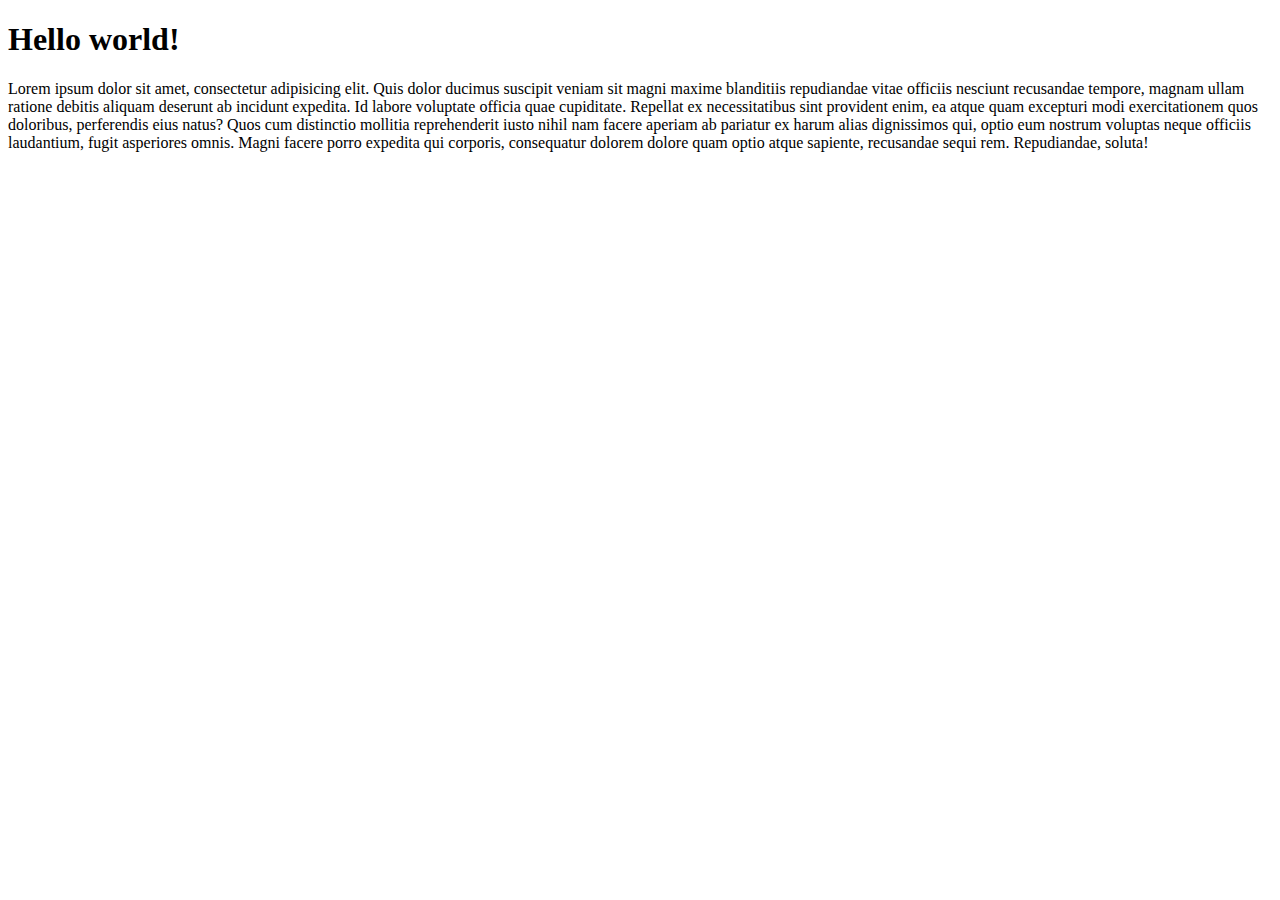
<file: block-BHaaac/index.html>
<!--
### Hello world

TODO:
Make a simple page that prints "Hello World!" in a heading level 1 element, following with a long paragraph. The paragraph can have any text content.
-->
<!DOCTYPE html>
<html lang="en">
<head>
    <meta charset="UTF-8">
    <meta http-equiv="X-UA-Compatible" content="IE=edge">
    <meta name="viewport" content="width=device-width, initial-scale=1.0">
    <title>Document</title>
</head>
<body>
    <h1>Hello world!</h1>
    <p>Lorem ipsum dolor sit amet, consectetur adipisicing elit. Quis dolor ducimus suscipit veniam sit magni maxime blanditiis repudiandae vitae officiis nesciunt recusandae tempore, magnam ullam ratione debitis aliquam deserunt ab incidunt expedita. Id labore voluptate officia quae cupiditate. Repellat ex necessitatibus sint provident enim, ea atque quam excepturi modi exercitationem quos doloribus, perferendis eius natus? Quos cum distinctio mollitia reprehenderit iusto nihil nam facere aperiam ab pariatur ex harum alias dignissimos qui, optio eum nostrum voluptas neque officiis laudantium, fugit asperiores omnis. Magni facere porro expedita qui corporis, consequatur dolorem dolore quam optio atque sapiente, recusandae sequi rem. Repudiandae, soluta!</p>
</body>
</html>
</file>
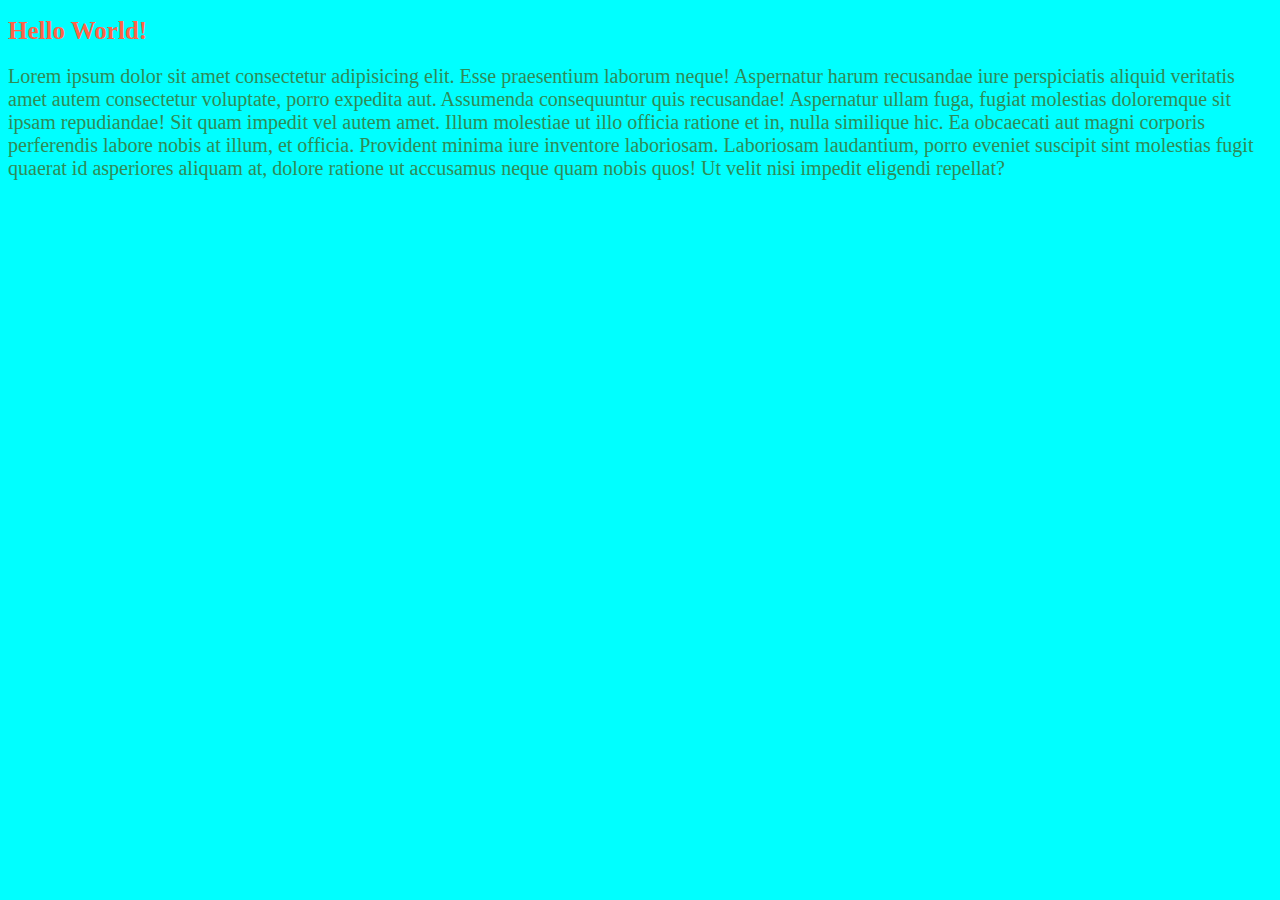
<file: block-BHaaaf/index.html>
<!-- 
  ### Create a simple page with an external stylesheet.

  TODO:
    - Create a simple page `(index.html)` with one heading following with a long paragraph.
    - Create an external stylesheet `(style.css)` and change the color and font size of the heading and paragraph.
    - Also, change the background color of the body.
    - Use different selectors to select different elements.
-->
<!DOCTYPE html>
<html lang="en">
<head>
  <meta charset="UTF-8">
  <meta http-equiv="X-UA-Compatible" content="IE=edge">
  <meta name="viewport" content="width=device-width, initial-scale=1.0">
  <title>Document</title>
  <link rel="stylesheet" type="text/css" href="stylesheet/style.css">
</head>
<body>
    <h1>Hello World!</h1>
    <p>Lorem ipsum dolor sit amet consectetur adipisicing elit. Esse praesentium laborum neque! Aspernatur harum recusandae iure perspiciatis aliquid veritatis amet autem consectetur voluptate, porro expedita aut. Assumenda consequuntur quis recusandae! Aspernatur ullam fuga, fugiat molestias doloremque sit ipsam repudiandae! Sit quam impedit vel autem amet. Illum molestiae ut illo officia ratione et in, nulla similique hic. Ea obcaecati aut magni corporis perferendis labore nobis at illum, et officia. Provident minima iure inventore laboriosam. Laboriosam laudantium, porro eveniet suscipit sint molestias fugit quaerat id asperiores aliquam at, dolore ratione ut accusamus neque quam nobis quos! Ut velit nisi impedit eligendi repellat?</p>
</body>
</html>
</file>
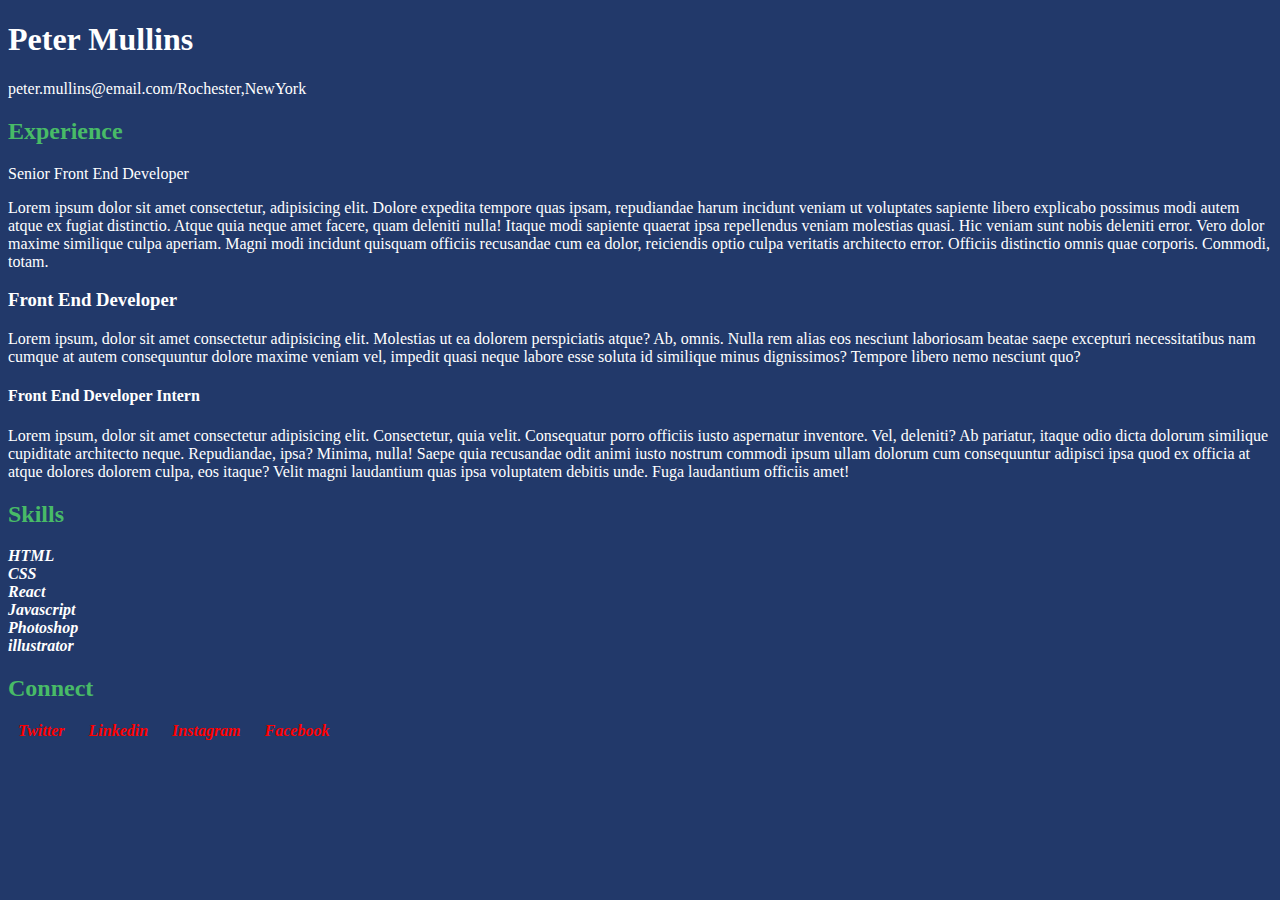
<file: block-BHaaag/index.html>
<!-- 
  ### Create a page according to the design shown below.

  TODO:
    - Open this image in a window for the design layout - (https://raw.githubusercontent.com/suraj122/AC-STYLE-images/master/introduction/assignment1.png)
    - Use external stylesheet to style the page.
    - For different level of heading use different heading elements. We have Six level of heading elements:
      - `<h1></h1>`
      - `<h2></h2>`
      - `<h3></h3>`
      - `<h4></h4>`
      - `<h5></h5>`
      - `<h6></h6>`

    - Wrap the text or word inside `<strong></strong> or <b></b>` tag to make it bold.
    - Wrap the text or word inside `<em></em> or <i></i>` tag to make it italicize.
    - Use `<address></address>` tag for addresses. 
-->
<!DOCTYPE html>
<html lang="en">
<head>
  <meta charset="UTF-8">
  <meta http-equiv="X-UA-Compatible" content="IE=edge">
  <meta name="viewport" content="width=device-width, initial-scale=1.0">
  <title>Document</title>
  <link rel="stylesheet" type="text/css" href="stylesheet/style.css">
</head>
<body>
  <h1><strong>Peter Mullins</strong></h1>
  <p class="paragraph">peter.mullins@email.com/Rochester,NewYork</p>
  <h2>Experience</h2>
  <p class="paragraph">Senior Front End Developer</p>
  <p class="paragraph">Lorem ipsum dolor sit amet consectetur, adipisicing elit. Dolore expedita tempore quas ipsam, repudiandae harum incidunt veniam ut voluptates sapiente libero explicabo possimus modi autem atque ex fugiat distinctio. Atque quia neque amet facere, quam deleniti nulla! Itaque modi sapiente quaerat ipsa repellendus veniam molestias quasi. Hic veniam sunt nobis deleniti error. Vero dolor maxime similique culpa aperiam. Magni modi incidunt quisquam officiis recusandae cum ea dolor, reiciendis optio culpa veritatis architecto error. Officiis distinctio omnis quae corporis. Commodi, totam.</p>
  <h3 class="white">Front End Developer</h3>
  <p class="paragraph">Lorem ipsum, dolor sit amet consectetur adipisicing elit. Molestias ut ea dolorem perspiciatis atque? Ab, omnis. Nulla rem alias eos nesciunt laboriosam beatae saepe excepturi necessitatibus nam cumque at autem consequuntur dolore maxime veniam vel, impedit quasi neque labore esse soluta id similique minus dignissimos? Tempore libero nemo nesciunt quo?</p>
  <h4 class="white">Front End Developer Intern</h4>
  <p class="paragraph">Lorem ipsum, dolor sit amet consectetur adipisicing elit. Consectetur, quia velit. Consequatur porro officiis iusto aspernatur inventore. Vel, deleniti? Ab pariatur, itaque odio dicta dolorum similique cupiditate architecto neque. Repudiandae, ipsa? Minima, nulla! Saepe quia recusandae odit animi iusto nostrum commodi ipsum ullam dolorum cum consequuntur adipisci ipsa quod ex officia at atque dolores dolorem culpa, eos itaque? Velit magni laudantium quas ipsa voluptatem debitis unde. Fuga laudantium officiis amet!</p> 
  <h2>Skills</h2>
  <b>
    <address>HTML</address>
    <address>CSS</address>
    <address>React</address>
    <address>Javascript</address>
    <address>Photoshop</address>
    <address>illustrator</address>
  </b>
  
  <h2>Connect</h2>
  
  <em>Twitter</em> 
  <em>Linkedin</em>
  <em>Instagram</em>
  <em>Facebook</em> 

</body>
</html>
</file>
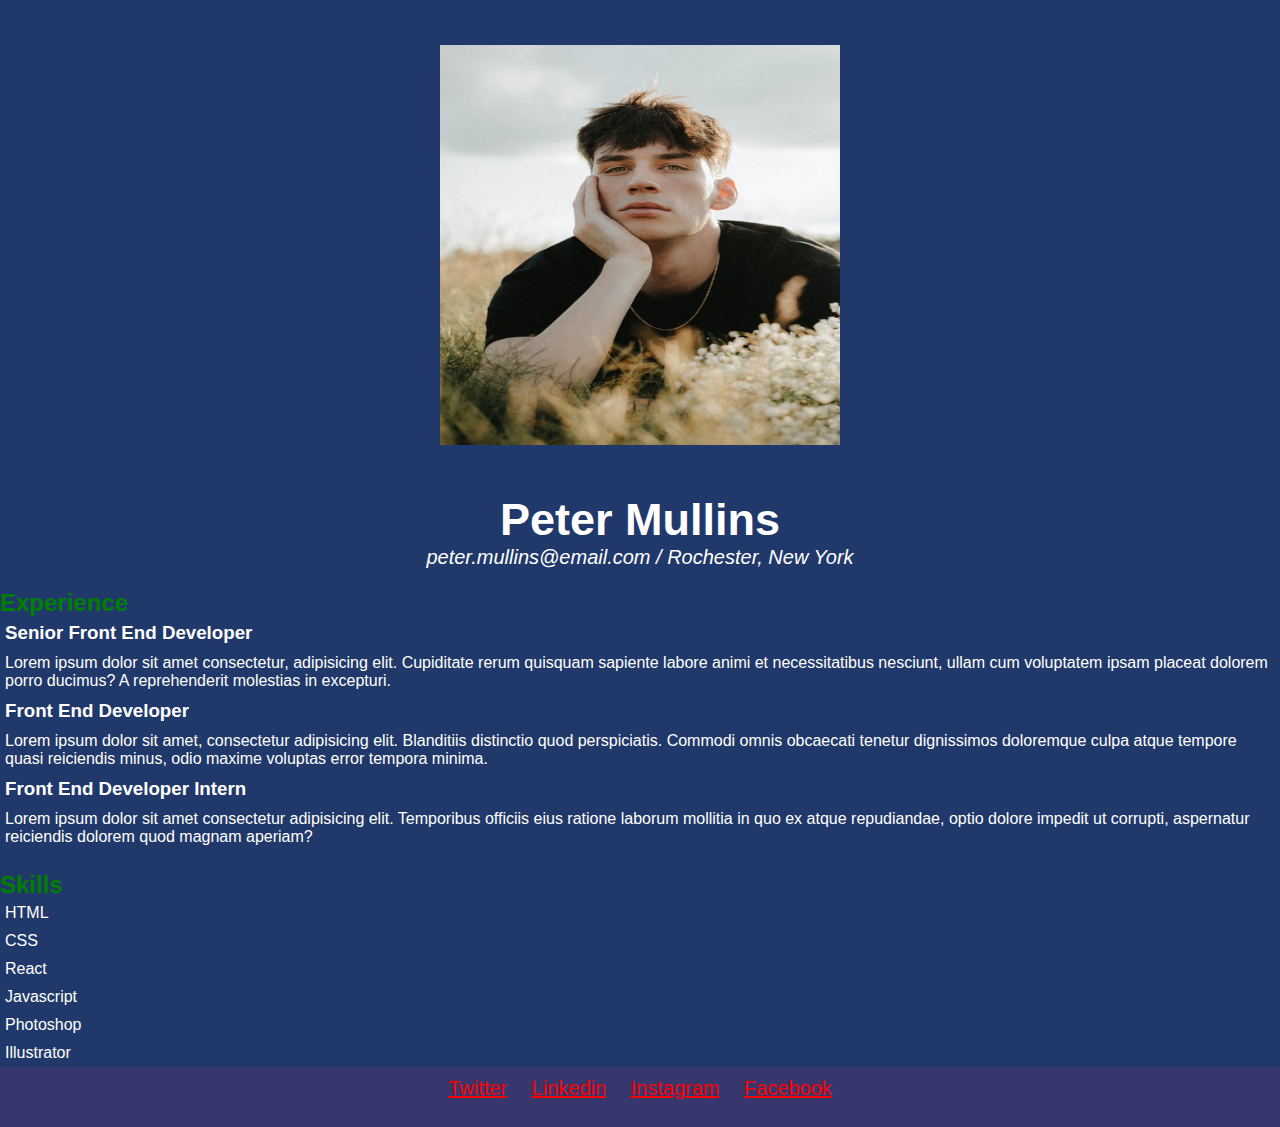
<file: block-BHaaai/index.html>
<!-- 
  ### Create a page according to the design shown below.

  TODO:
    - Open this image in a window for the design layout - (https://raw.githubusercontent.com/suraj122/AC-STYLE-images/master/introduction/assignment2.png)
    - Use external stylesheet to style the page.
    - For applying image use `<img src="" alt="">` tag. 
      Keep source of the image inside `src=""` attribute. 
      Put an alternative text of the image inside `alt=""` attribute. 
      You can can also apply width and height to the image by applying `width="" and height=""` attribute inside image tag. for example - `<img src="suraj.jpg" alt="suraj" width="200" height="200">`
    - For centering the element apply `text-align: center`, to the parent of the element in CSS. 
-->
<!DOCTYPE html>
<html lang="en">
<head>
  <meta charset="UTF-8">
  <meta http-equiv="X-UA-Compatible" content="IE=edge">
  <meta name="viewport" content="width=device-width, initial-scale=1.0">
  <title>Document</title>
  <link rel="stylesheet" type="text/css" href="stylesheet/style.css">
</head>
 <body>       
  <div class="container">
    <img src="images/photo.jpeg" alt="image" width="100" height="100">
    <h1>Peter Mullins</h1>
    <div>

     
      <address> <a href="#">peter.mullins@email.com</a> / Rochester, New York</address>
    </div>
  </div>
  <h2 class="heading-two">Experience</h2>
  <section>
    <h3>Senior Front End Developer</h3>
    <p>Lorem ipsum dolor sit amet consectetur, adipisicing elit. Cupiditate rerum quisquam sapiente labore animi et necessitatibus nesciunt, ullam cum voluptatem ipsam placeat dolorem porro ducimus? A reprehenderit molestias in excepturi.</p>
  </section>
  <section>
    <h3>Front End Developer</h3>
    <p>Lorem ipsum dolor sit amet, consectetur adipisicing elit. Blanditiis distinctio quod perspiciatis. Commodi omnis obcaecati tenetur dignissimos doloremque culpa atque tempore quasi reiciendis minus, odio maxime voluptas error tempora minima.</p>
  </section>
  <section>
    <h3>Front End Developer Intern</h3>
    <p>Lorem ipsum dolor sit amet consectetur adipisicing elit. Temporibus officiis eius ratione laborum mollitia in quo ex atque repudiandae, optio dolore impedit ut corrupti, aspernatur reiciendis dolorem quod magnam aperiam?</p>
  </section>
  <h2 class="heading-two">Skills</h2>
  <section>
    <p>HTML</p>
    <p>CSS</p>
    <p>React</p>
    <p>Javascript</p>
    <p>Photoshop</p>
    <p>Illustrator</p>
  </section>
  
  
  <footer>
    <div class="footer">
      <a href="#">Twitter</a>
      <a href="#">Linkedin</a>
      <a href="#">Instagram</a>
      <a href="#">Facebook</a>
    </div>
  </footer>
 </body>
</html>
</file>
<file: block-BHaaaf/stylesheet/style.css>
h1{
    color: tomato;
    font-size: 25px;
}
p{
    color: seagreen;
    font-size: 20px;
}
body{
    background-color: aqua;
}
</file>
<file: block-BHaaag/stylesheet/style.css>
body{
    background-color: rgb(34,57,106);
}
h1{
    color: white;
}
h2{
    color: rgb(72,187,103);
}
ol li{
    color: white;
    
}
address{
    color: white;
}
.paragraph{
    color: white;
}
.white{
    color: white;
}
em{
    color: red;
    font-weight: bolder;
    margin: 0 10px;
}
</file>
<file: block-BHaaai/stylesheet/style.css>
*{
    margin: 0px;
    padding: 0px;
}
body{
    background-color: rgb(33,57,106);
  font-family: sans-serif;
}

.container{
    text-align: center;
}
.container img{
    width: 400px;
    height: 400px;
    margin : 45px;
}
h1{
   color: white; 
   font-size: 45px;
}
.container a, address{
    color: white;
    font-size: 20px;
    text-decoration: none;
    
}
.footer{
    background-color: rgb(55, 55, 109);
    height: 40px;
    text-align: center;
    padding: 10px;
}

.footer a{
    color: red;
    margin: 10px;
    font-size: 20px;
    
}
.heading-two{
    color: green;
    margin-top: 20px;

}
h3, p{
    color: white;
    padding: 5px;
}
p{
    font-size: 16px;;
}
</file>
